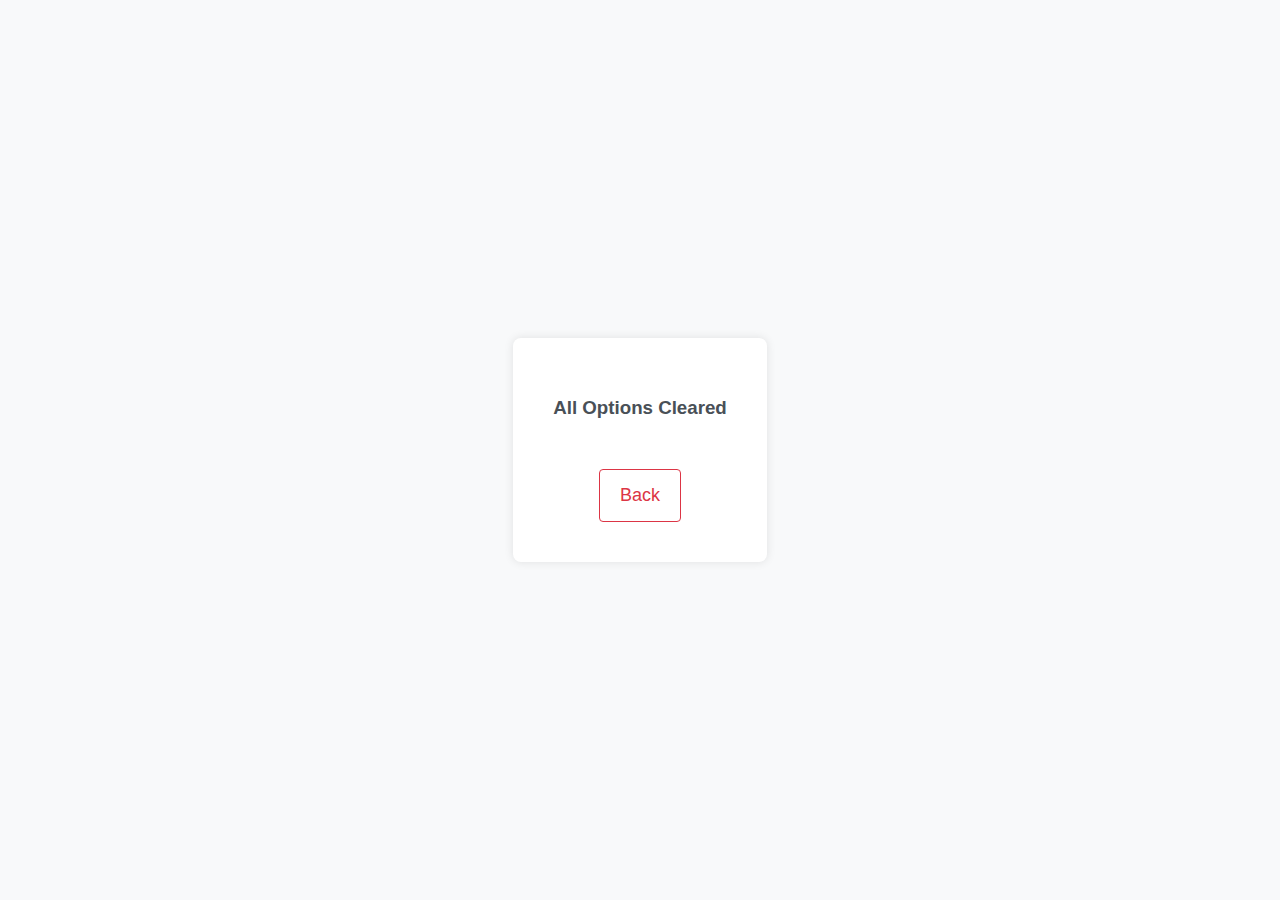
<file: templates/clean.html>
<!DOCTYPE html>
<html lang="en">
<head>
    <meta charset="UTF-8">
    <meta name="viewport" content="width=device-width, initial-scale=1.0">
    <title>Clean</title>
    <style>
        body {
            font-family: 'Arial', sans-serif;
            margin: 0;
            display: flex;
            align-items: center;
            justify-content: center;
            min-height: 100vh;
            background-color: #f8f9fa;
            color: #495057;
        }

        main {
            text-align: center;
            padding: 40px;
            background-color: #ffffff;
            box-shadow: 0 0 10px rgba(0, 0, 0, 0.1);
            border-radius: 8px;
        }


        h3 {
            text-align: center;
            margin-bottom: 20px; /* Add margin for spacing */
        }

        a {
            text-decoration: none;
            color: #28a745;
            transition: color 0.3s ease;
            text-align: center;
        }

        a:hover {
            color: #218838;
        }

        a.back-link {
            display: inline-block;
            margin-top: 30px;
            padding: 15px 20px;
            font-size: 18px;
            color: #dc3545;
            background-color: #fff;
            border: 1px solid #dc3545;
            border-radius: 4px;
            transition: background-color 0.3s ease, color 0.3s ease;
        }

        a.back-link:hover {
            background-color: #dc3545;
            color: #fff;
        }
    </style>
</head>
<body>
    <main>
        <h3>All Options Cleared</h3>
        <a class="back-link" href="{{url_for('index')}}">Back</a>
    </main>
</body>
</html>
</file>
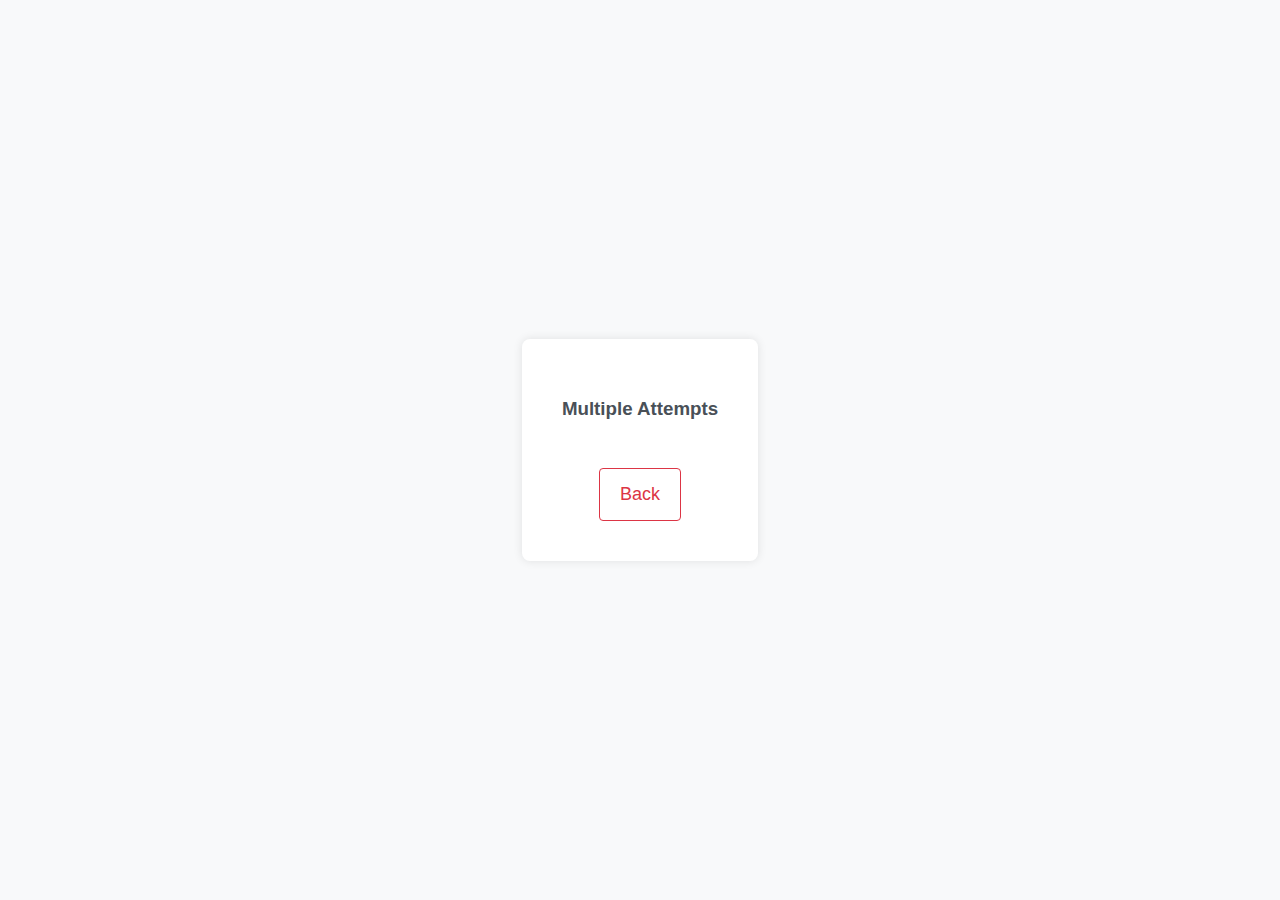
<file: templates/repeat.html>
<!DOCTYPE html>
<html lang="en">
<head>
    <meta charset="UTF-8">
    <meta name="viewport" content="width=device-width, initial-scale=1.0">
    <title>Multiple Attempts</title>
    <style>
            body {
            font-family: 'Arial', sans-serif;
            margin: 0;
            display: flex;
            align-items: center;
            justify-content: center;
            min-height: 100vh;
            background-color: #f8f9fa;
            color: #495057;
        }

    main {
            text-align: center;
            padding: 40px;
            background-color: #ffffff;
            box-shadow: 0 0 10px rgba(0, 0, 0, 0.1);
            border-radius: 8px;
        }

        a {
            text-decoration: none;
            color: #28a745;
            transition: color 0.3s ease;
            text-align: center;
        }

        a:hover {
            color: #218838;
        }

        a.back-link {
            display: inline-block;
            margin-top: 30px;
            padding: 15px 20px;
            font-size: 18px;
            color: #dc3545;
            background-color: #fff;
            border: 1px solid #dc3545;
            border-radius: 4px;
            transition: background-color 0.3s ease, color 0.3s ease;
        }

        a.back-link:hover {
            background-color: #dc3545;
            color: #fff;
        }
    </style>
</head>
<body>
    <main>
    <h3>Multiple Attempts</h3>
    <a class="back-link" href="{{url_for('index')}}">Back</a>
    </main> 
</body>
</html>
</file>
